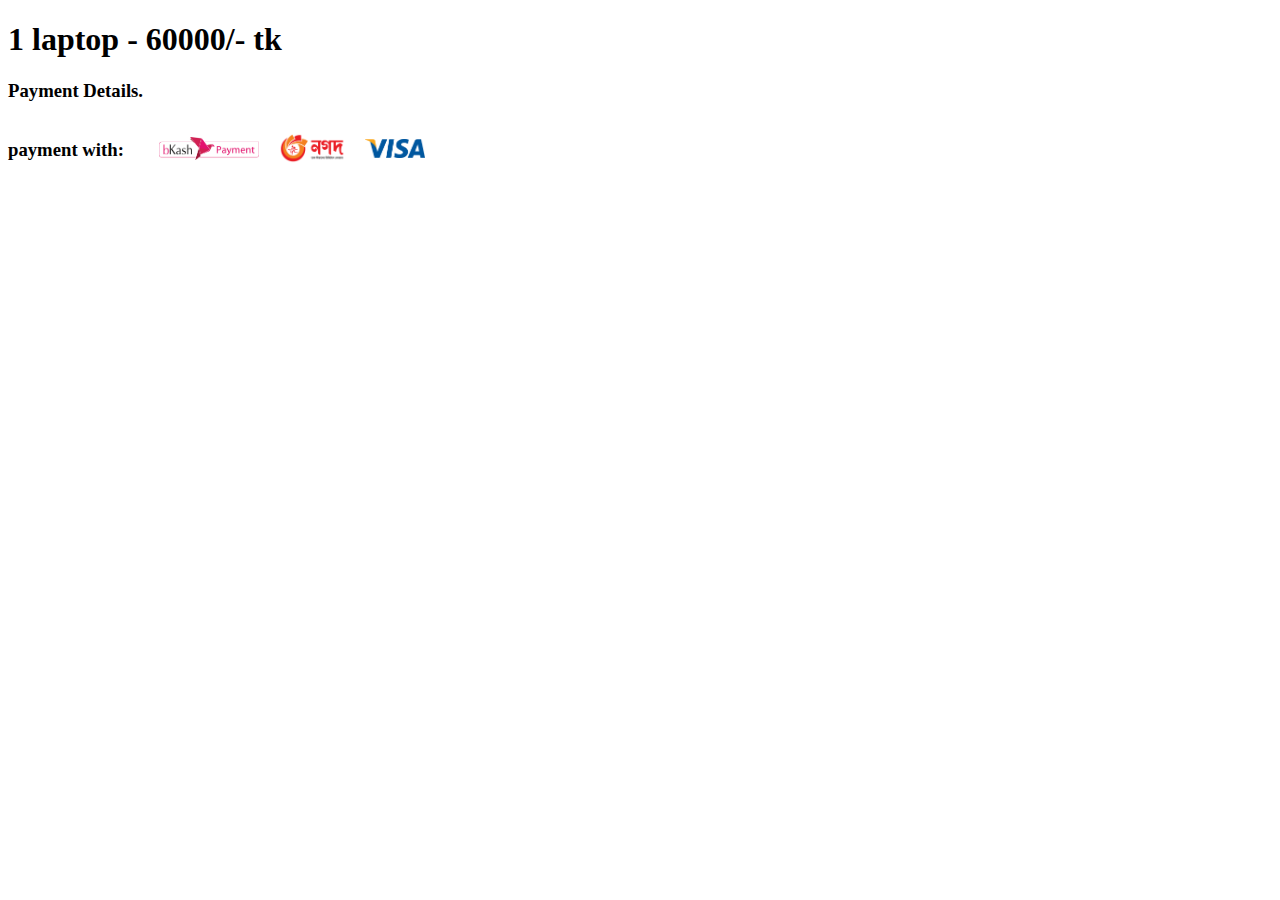
<file: index.html>
<!DOCTYPE html>
<html lang="en">
<head>
    <meta charset="UTF-8">
    <meta http-equiv="X-UA-Compatible" content="IE=edge">
    <meta name="viewport" content="width=device-width, initial-scale=1.0">
    <title>Payment</title>
</head>
<style>
            .payment-detail img {
        padding: 9px;
        }
        .payment-detail {
        padding-left: 26px;
        display: flex;
        align-items: center;
        }
        .payment {
        display: flex;
        }
        .nagad {
        width: 70px;
        }
        .card {
        width: 60px;
        }
        .bkash {
        width: 100px;
        }

</style>
<body>
    
    <div>
        <h1>1 laptop - 60000/- tk</h1>
        <h3>Payment Details.</h3>
        
    </div>
    <div class="payment">
        <div>
            <h3>payment with:</h3>
        </div>
        <div class="payment-detail">
            <a href="bkash.html"><img class="bkash" src="style/download.png" alt=""></a>
            <a href="nagad.html"><img class="nagad" src="style/new-logo.png" alt=""></a>
            <a href="card.html"><img class="card" src="style/Visalogo.png" alt=""></a>
        </div>
    </div>
    
    
</body>
</html>
</file>
